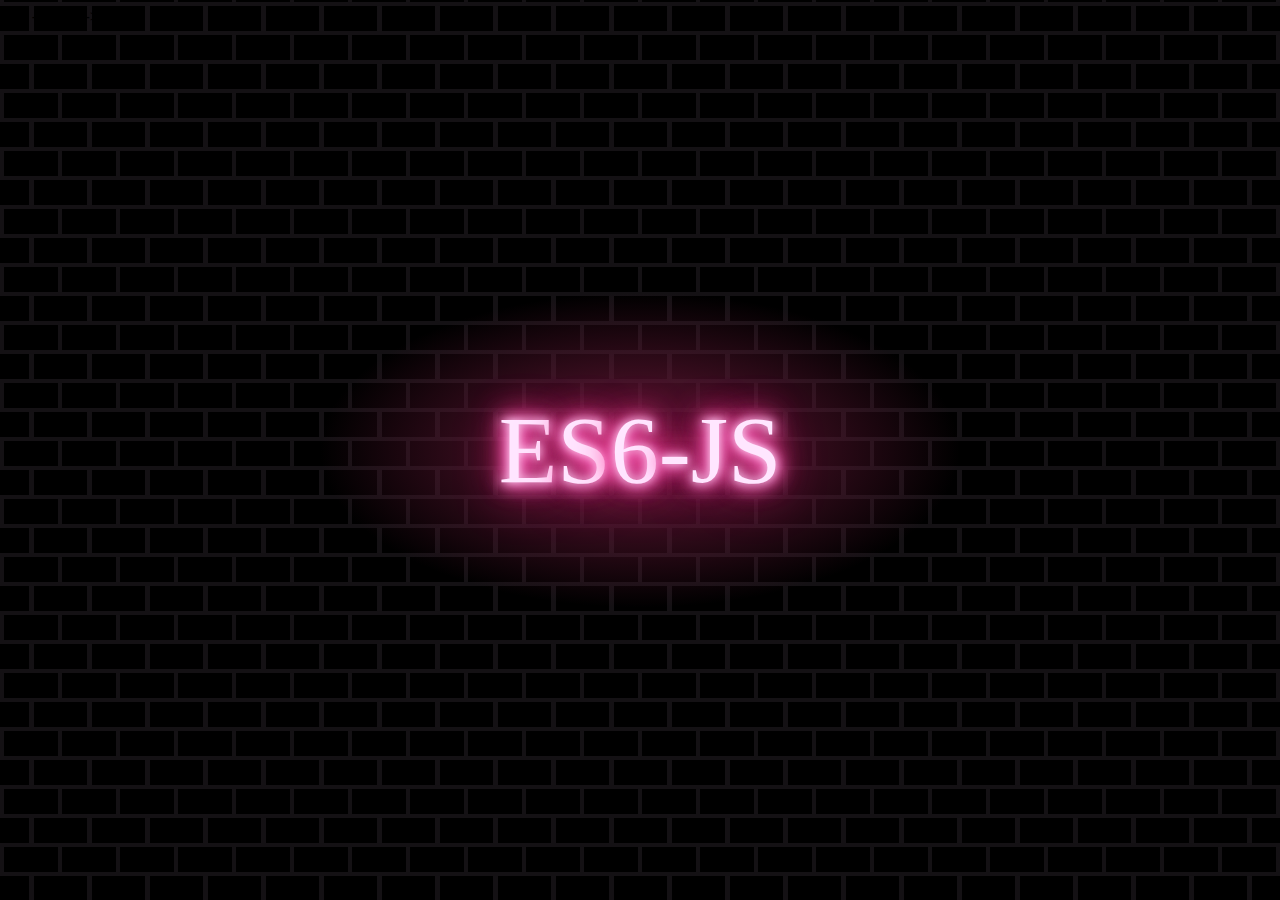
<file: index.html>
<!DOCTYPE html>
<html lang="en">
    <head>
        <meta charset="UTF-8">
        <!-- <title>Kalkulatorku Dari Console Log</title> -->
        <title>Object</title>

        <!-- Start CSS -->
        <!-- <link rel="stylesheet" href="style.css" > -->
        <link rel="stylesheet" href="assets/css/neon.css" >
        <!-- End CSS -->
    </head>
    <body>
        <div class="sign">
            <!-- <span class="fast-flicker">O</span>bje<span class="flicker">c</span>t -->
            <span class="fast-flicker">E</span>S<span class="flicker">6</span>-JS
        </div>
        
        <!-- <h6>Kalkulatorku Dari Console Log</h6> -->
        <!-- <h1>Array</h1> -->
        <!-- Start JS -->
        <!-- <script src="script.js"></script> -->
        <!-- <script src="loop-intro.js"></script> -->
        <!-- <script src="loop-while1.js"></script> -->
        <!-- <script src="loop-while2.js"></script> -->
        <!-- <script src="loop-while3.js"></script> -->
        <!-- <script src="loop-for1.js"></script> -->
        <!-- <script src="if-else.js"></script> -->
        <!-- <script src="array1.js"></script> -->
        <!-- <script src="array2.js"></script> -->
        <!-- <script src="array3-copy.js"></script> -->
        <!-- <script src="js/array/array4.js"></script> -->
        <!-- <script src="array4-edit.js"></script> -->
        <!-- <script src="calculator.js"></script> -->
        <!-- <script src="array-some.js"></script> -->
        <!-- <script src="js/object/obj1.js"></script> -->
        <!-- <script src="js/object/obj2.js"></script> -->
        <!-- <script src="js/object/obj-task.js"></script> --> -->
        <!-- <script src="js/oop/oop1.js"></script> --> -->
        <!-- <script src="js/oop/oop-principles.js"></script> --> -->
        <!-- <script src="js/oop/fpvoop.js"></script> --> -->
        <!-- <script src="js/class/class.js"></script> -->
        <!-- <script src="js/es6/es6.js"></script> -->
        <script src="js/new.js"></script>
        <!-- End JS -->
        
    </body>
</html>
</file>
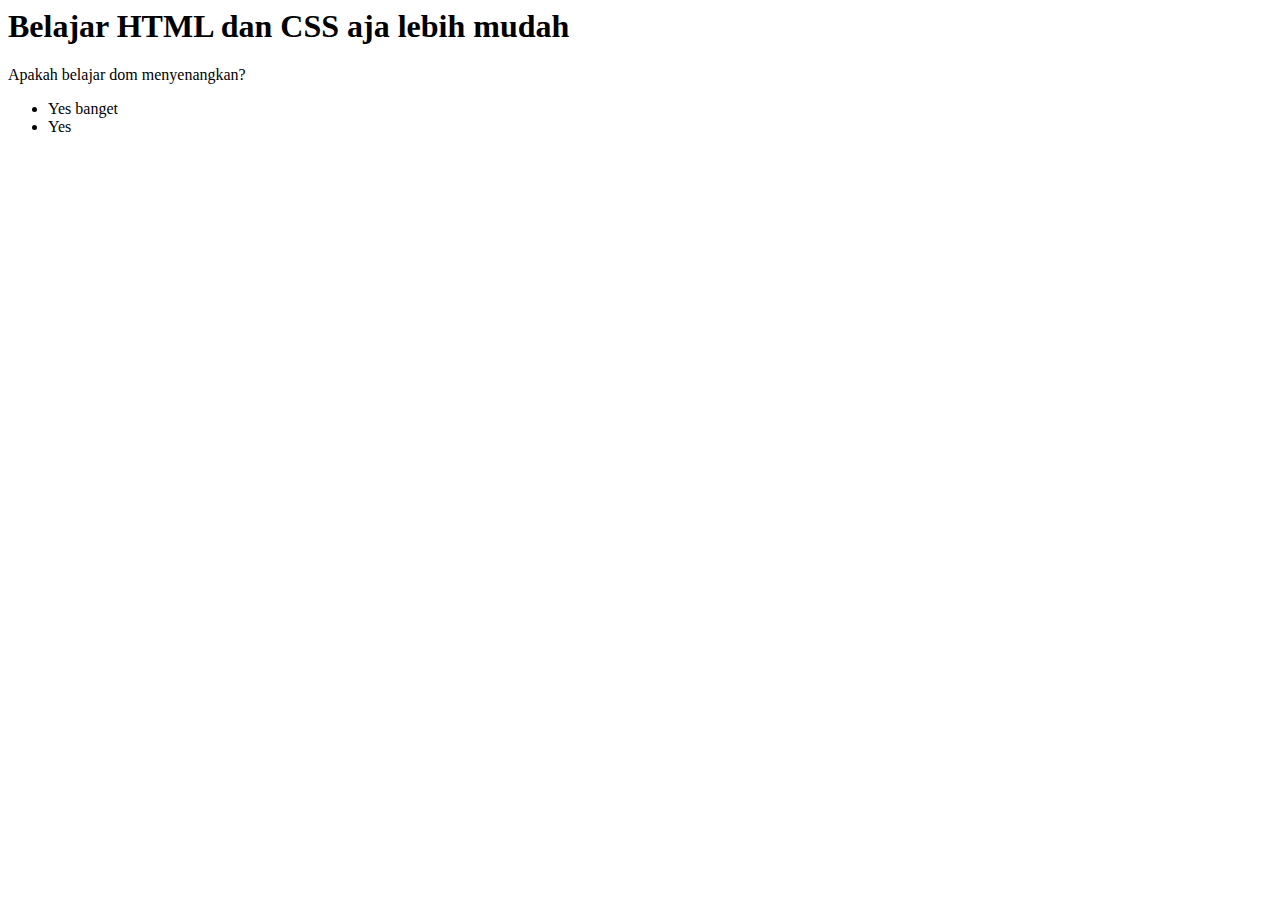
<file: js/dom/dom1.html>
<html>
    <head>
        <title>Belajar DOM</title>
    </head>
    <body>
        <h1 id="judul">Belajar DOM Menyenangkan</h1>
        <p>Apakah belajar dom menyenangkan?</p>
        <ul>
            <li>Yes banget</li>
            <li>Yes</li>
        </ul>
        <script src="index.js"></script>
    </body>
</html>
</file>
<file: assets/css/neon.css>
@font-face {
    font-family: Tahoma;
    /* src: url("https://acupoftee.github.io/fonts/Clip.ttf"); */
  }
  
body {
    background-color: #141114;
    background-image: linear-gradient(335deg, black 23px, transparent 23px),
        linear-gradient(155deg, black 23px, transparent 23px),
        linear-gradient(335deg, black 23px, transparent 23px),
        linear-gradient(155deg, black 23px, transparent 23px);
    background-size: 58px 58px;
    background-position: 0px 2px, 4px 35px, 29px 31px, 34px 6px;
}
  
  .sign {
    position: absolute;
    display: flex;
    justify-content: center;
    align-items: center;
    width: 50%;
    height: 50%;
    background-image: radial-gradient(
      ellipse 50% 35% at 50% 50%,
      #6b1839,
      transparent
    );
    transform: translate(-50%, -50%);
    letter-spacing: 2;
    left: 50%;
    top: 50%;
    font-family: "Clip";
    text-transform: uppercase;
    font-size: 6em;
    color: #ffe6ff;
    text-shadow: 0 0 0.6rem #ffe6ff, 0 0 1.5rem #ff65bd,
      -0.2rem 0.1rem 1rem #ff65bd, 0.2rem 0.1rem 1rem #ff65bd,
      0 -0.5rem 2rem #ff2483, 0 0.5rem 3rem #ff2483;
    animation: shine 2s forwards, flicker 3s infinite;
  }
  
  @keyframes blink {
    0%,
    22%,
    36%,
    75% {
      color: #ffe6ff;
      text-shadow: 0 0 0.6rem #ffe6ff, 0 0 1.5rem #ff65bd,
        -0.2rem 0.1rem 1rem #ff65bd, 0.2rem 0.1rem 1rem #ff65bd,
        0 -0.5rem 2rem #ff2483, 0 0.5rem 3rem #ff2483;
    }
    28%,
    33% {
      color: #ff65bd;
      text-shadow: none;
    }
    82%,
    97% {
      color: #ff2483;
      text-shadow: none;
    }
  }
  
  .flicker {
    animation: shine 2s forwards, blink 3s 2s infinite;
  }
  
  .fast-flicker {
    animation: shine 2s forwards, blink 10s 1s infinite;
  }
  
  @keyframes shine {
    0% {
      color: #6b1839;
      text-shadow: none;
    }
    100% {
      color: #ffe6ff;
      text-shadow: 0 0 0.6rem #ffe6ff, 0 0 1.5rem #ff65bd,
        -0.2rem 0.1rem 1rem #ff65bd, 0.2rem 0.1rem 1rem #ff65bd,
        0 -0.5rem 2rem #ff2483, 0 0.5rem 3rem #ff2483;
    }
  }
  
  @keyframes flicker {
    from {
      opacity: 1;
    }
  
    4% {
      opacity: 0.9;
    }
  
    6% {
      opacity: 0.85;
    }
  
    8% {
      opacity: 0.95;
    }
  
    10% {
      opacity: 0.9;
    }
  
    11% {
      opacity: 0.922;
    }
  
    12% {
      opacity: 0.9;
    }
  
    14% {
      opacity: 0.95;
    }
  
    16% {
      opacity: 0.98;
    }
  
    17% {
      opacity: 0.9;
    }
  
    19% {
      opacity: 0.93;
    }
  
    20% {
      opacity: 0.99;
    }
  
    24% {
      opacity: 1;
    }
  
    26% {
      opacity: 0.94;
    }
  
    28% {
      opacity: 0.98;
    }
  
    37% {
      opacity: 0.93;
    }
  
    38% {
      opacity: 0.5;
    }
  
    39% {
      opacity: 0.96;
    }
  
    42% {
      opacity: 1;
    }
  
    44% {
      opacity: 0.97;
    }
  
    46% {
      opacity: 0.94;
    }
  
    56% {
      opacity: 0.9;
    }
  
    58% {
      opacity: 0.9;
    }
  
    60% {
      opacity: 0.99;
    }
  
    68% {
      opacity: 1;
    }
  
    70% {
      opacity: 0.9;
    }
  
    72% {
      opacity: 0.95;
    }
  
    93% {
      opacity: 0.93;
    }
  
    95% {
      opacity: 0.95;
    }
  
    97% {
      opacity: 0.93;
    }
  
    to {
      opacity: 1;
    }
  }
</file>
